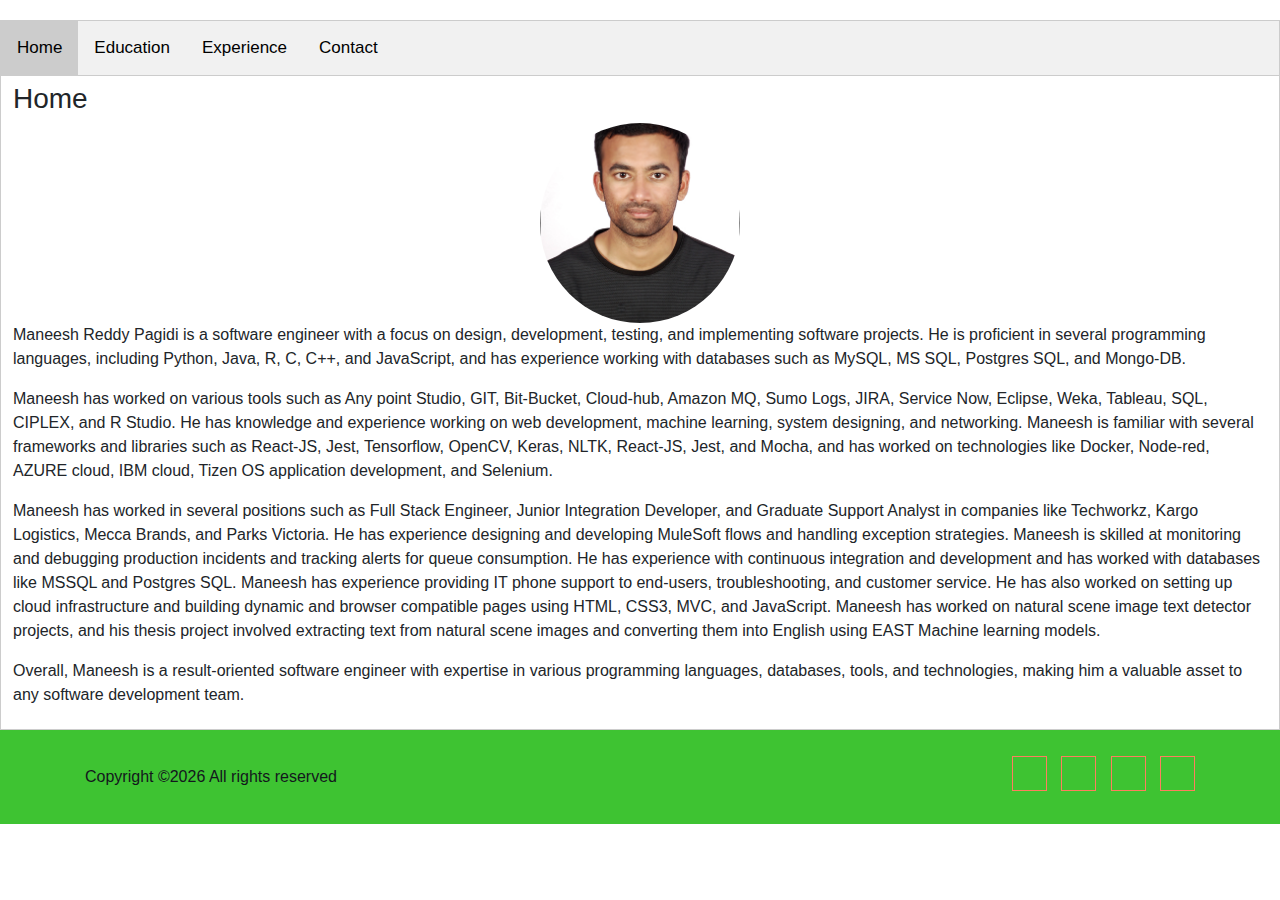
<file: index.html>
<!DOCTYPE html>
<html>
<head>
	<meta charset="UTF-8">
	<title>Maneesh Pagidi</title>
    <link rel="stylesheet" href="css/style.css"></link>
	<!-- Bootstrap CSS -->
    <link rel="stylesheet" href="css/bootstrap.min.css">
	<!-- font awesome CSS -->
    <link rel="stylesheet" href="css/magnific-popup.css">
</head>
<body>
    
	<div class="tab">
	  <button class="tablinks" onclick="openTab(event, 'Home')" id="defaultOpen">Home</button>
	  <button class="tablinks" onclick="openTab(event, 'Education')">Education</button>
	  <button class="tablinks" onclick="openTab(event, 'Experience')">Experience</button>
	  <button class="tablinks" onclick="openTab(event, 'Contact')">Contact</button>
	</div>

	<div id="Home" class="tabcontent">
	  <h3>Home</h3>
	  <div class="profile-photo">
        <img src="images/profile.jpg" alt="Profile Photo">
        </div>
        <div>
            <p>Maneesh Reddy Pagidi is a software engineer with a focus on design, development, testing, and implementing software projects. He is proficient in several programming languages, including Python, Java, R, C, C++, and JavaScript, and has experience working with databases such as MySQL, MS SQL, Postgres SQL, and Mongo-DB.</p>

            <p>Maneesh has worked on various tools such as Any point Studio, GIT, Bit-Bucket, Cloud-hub, Amazon MQ, Sumo Logs, JIRA, Service Now, Eclipse, Weka, Tableau, SQL, CIPLEX, and R Studio. He has knowledge and experience working on web development, machine learning, system designing, and networking. Maneesh is familiar with several frameworks and libraries such as React-JS, Jest, Tensorflow, OpenCV, Keras, NLTK, React-JS, Jest, and Mocha, and has worked on technologies like Docker, Node-red, AZURE cloud, IBM cloud, Tizen OS application development, and Selenium. </p>
                
            <p>Maneesh has worked in several positions such as Full Stack Engineer, Junior Integration Developer, and Graduate Support Analyst in companies like Techworkz, Kargo Logistics, Mecca Brands, and Parks Victoria. He has experience designing and developing MuleSoft flows and handling exception strategies. Maneesh is skilled at monitoring and debugging production incidents and tracking alerts for queue consumption. He has experience with continuous integration and development and has worked with databases like MSSQL and Postgres SQL. Maneesh has experience providing IT phone support to end-users, troubleshooting, and customer service. He has also worked on setting up cloud infrastructure and building dynamic and browser compatible pages using HTML, CSS3, MVC, and JavaScript. Maneesh has worked on natural scene image text detector projects, and his thesis project involved extracting text from natural scene images and converting them into English using EAST Machine learning models.</p>
                
            <p>Overall, Maneesh is a result-oriented software engineer with expertise in various programming languages, databases, tools, and technologies, making him a valuable asset to any software development team.</p>
        </div>
	</div>

	<div id="Education" class="tabcontent">
	  <h3>Education</h3>
	  <p>I have a Master degree in Information Technology in Deakin University, Melbourne.</p>
	</div>

	<div id="Experience" class="tabcontent">
	  <h3>Experience</h3>
	  <p>I have 1.5 years of experience working as a Mulesoft developer.</p>
	</div>

	<div id="Contact" class="tabcontent">
	  <h3>Contact</h3>
	  <p>You can reach me at my email address: pagidimaneesh@email.com</p>
	</div>

	<footer class="copyright_part">
        <div class="container">
            <div class="row align-items-center">
                <p class="footer-text m-0 col-lg-8 col-md-12">
Copyright &copy;<script>document.write(new Date().getFullYear());</script> All rights reserved <i class="ti-heart" aria-hidden="true"></i></p>
                <div class="col-lg-4 col-md-12 text-center text-lg-right footer-social">
                    <a href="#"><i class="ti-facebook"></i></a>
                    <a href="#"> <i class="ti-twitter"></i> </a>
                    <a href="#"><i class="ti-instagram"></i></a>
                    <a href="#"><i class="ti-linkedin"></i></a>
                </div>
            </div>
        </div>
    </footer>
    <!-- footer part end-->

	<script src="js/basic.js"></script>

</body>
</html>
</file>
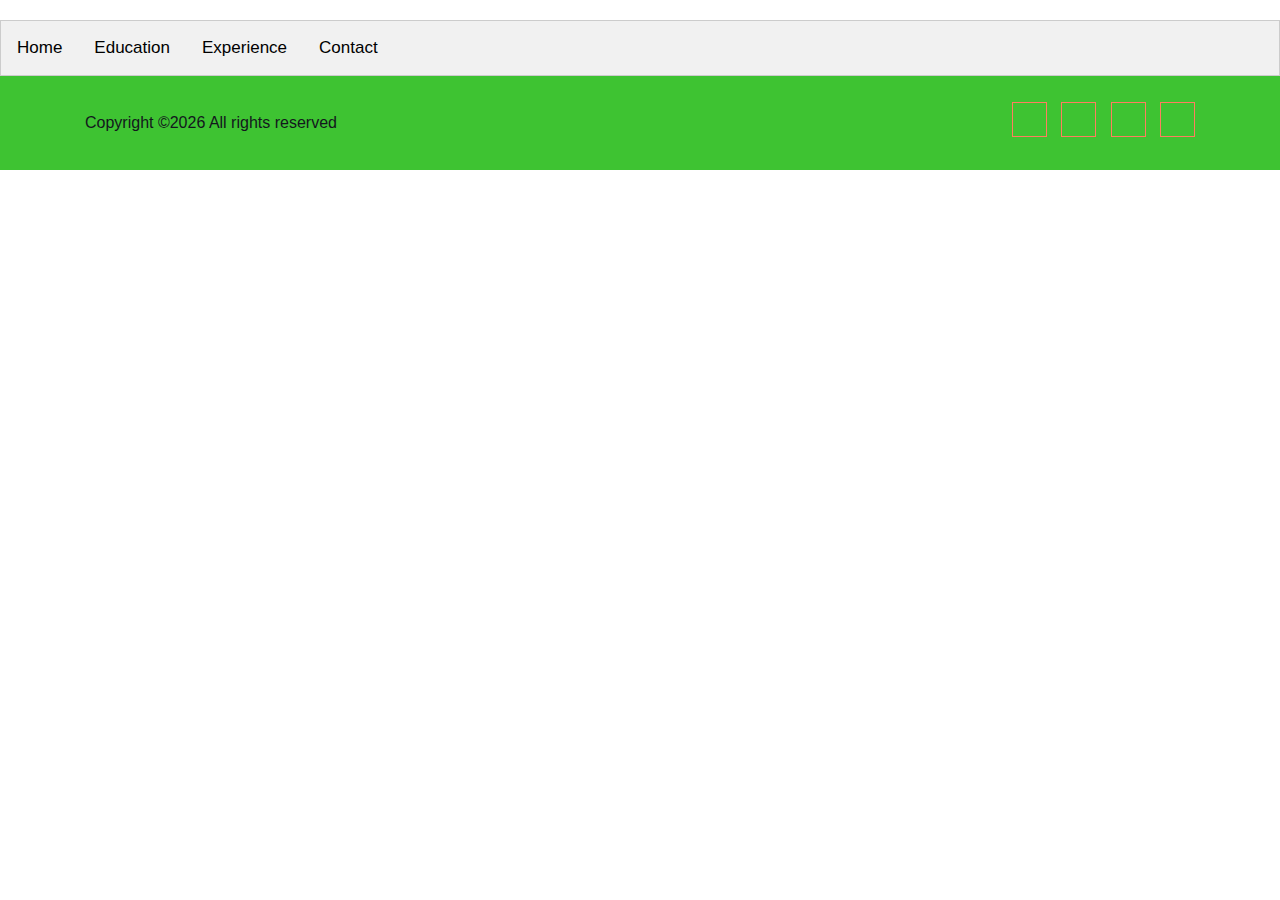
<file: contact.html>
<!DOCTYPE html>
<html>
<head>
	<meta charset="UTF-8">
	<title>Maneesh Pagidi</title>
    <link rel="stylesheet" href="css/style.css"></link>
	<!-- Bootstrap CSS -->
    <link rel="stylesheet" href="css/bootstrap.min.css">
	<!-- font awesome CSS -->
    <link rel="stylesheet" href="css/magnific-popup.css">
</head>
<body>
    
	<div class="tab">
	  <button class="tablinks" onclick="openTab(event, 'Home')" id="defaultOpen">Home</button>
	  <button class="tablinks" onclick="openTab(event, 'Education')">Education</button>
	  <button class="tablinks" onclick="openTab(event, 'Experience')">Experience</button>
	  <button class="tablinks" onclick="openTab(event, 'Contact')">Contact</button>
	</div>

<!-- ================ contact section start ================= -->


	<div id="Contact" class="tabcontent">
	  <h3>Contact</h3>
	  <p>You can reach me at my email address: pagidimaneesh@email.com</p>
	</div>

	<footer class="copyright_part">
        <div class="container">
            <div class="row align-items-center">
                <p class="footer-text m-0 col-lg-8 col-md-12">
Copyright &copy;<script>document.write(new Date().getFullYear());</script> All rights reserved <i class="ti-heart" aria-hidden="true"></i></p>
                <div class="col-lg-4 col-md-12 text-center text-lg-right footer-social">
                    <a href="#"><i class="ti-facebook"></i></a>
                    <a href="#"> <i class="ti-twitter"></i> </a>
                    <a href="#"><i class="ti-instagram"></i></a>
                    <a href="#"><i class="ti-linkedin"></i></a>
                </div>
            </div>
        </div>
    </footer>
    <!-- footer part end-->

	<script src="js/basic.js"></script>

</body>
</html>
</file>
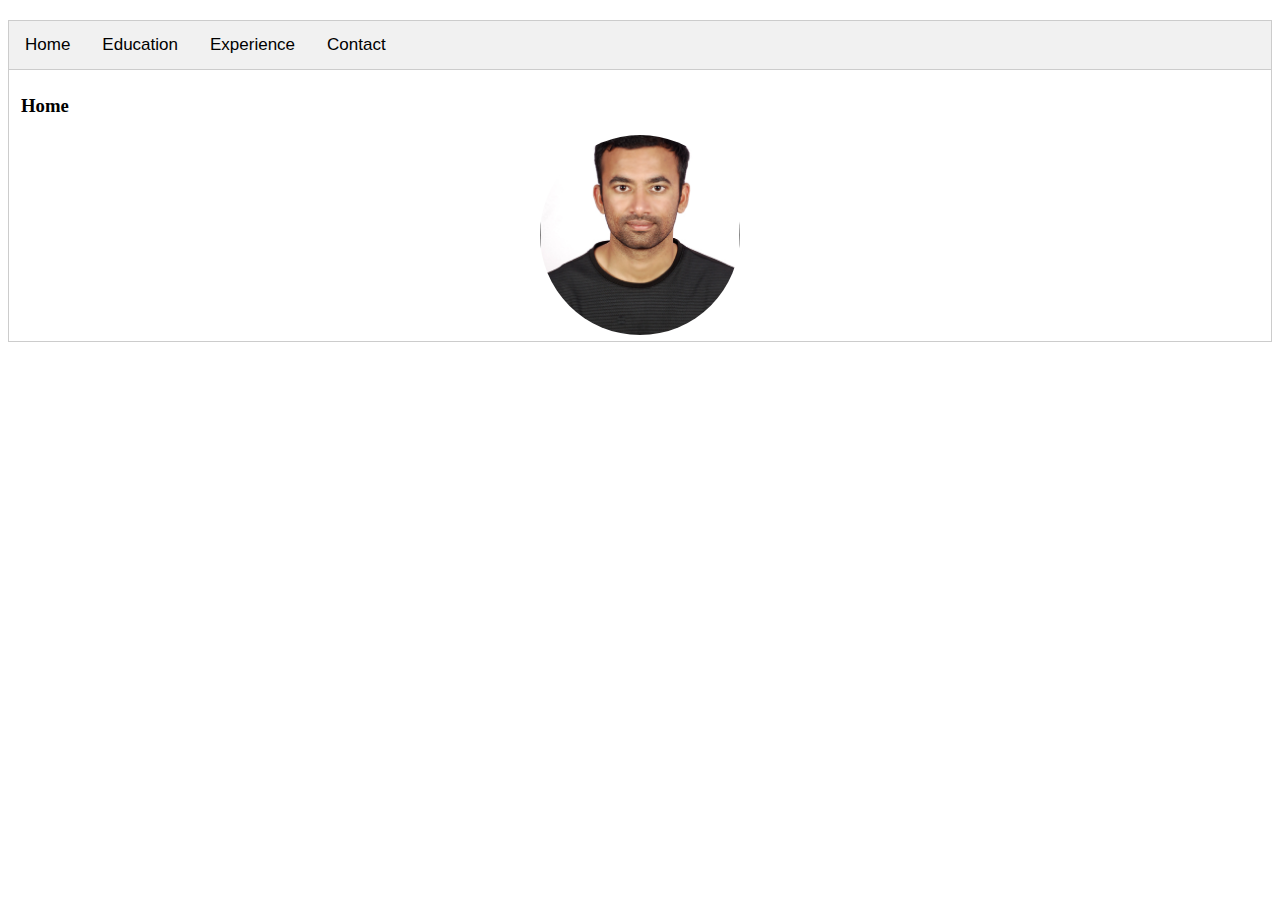
<file: home.html>
<!DOCTYPE html>
<html>
<head>
	<meta charset="UTF-8">
	<title>My Website</title>
	<style>
		/* CSS for the tab navigation */
		.tab {
			overflow: hidden;
			border: 1px solid #ccc;
			background-color: #f1f1f1;
			margin-top: 20px;
		}
		
		.tab button {
			background-color: inherit;
			float: left;
			border: none;
			outline: none;
			cursor: pointer;
			padding: 14px 16px;
			transition: 0.3s;
			font-size: 17px;
		}
		
		.tab button:hover {
			background-color: #ddd;
		}
		
		.tab button.active {
			background-color: #ccc;
		}
		
		/* CSS for the tab content */
		.tabcontent {
			display: none;
			padding: 6px 12px;
			border: 1px solid #ccc;
			border-top: none;
		}
		
		/* CSS for the active tab content */
		#Home {display: block;}
		
		/* CSS for the photo and animations */
		.profile-photo {
			width: 200px;
			height: 200px;
			border-radius: 50%;
			overflow: hidden;
			margin: 0 auto;
			position: relative;
		}
		
		.profile-photo img {
			width: 100%;
			height: 100%;
			object-fit: cover;
			transition: transform 0.5s ease;
		}
		
		.profile-photo:hover img {
			transform: scale(1.1);
		}
		
		.profile-photo::after {
			content: "";
			position: absolute;
			width: 100%;
			height: 100%;
			background: rgba(0, 0, 0, 0.5);
			top: 0;
			left: 0;
			opacity: 0;
			transition: opacity 0.5s ease;
			display: flex;
			justify-content: center;
			align-items: center;
			text-align: center;
			color: #fff;
			font-size: 24px;
			font-weight: bold;
			pointer-events: none;
		}
		
		.profile-photo:hover::after {
			opacity: 1;
		}
	</style>
</head>
<body>

	<div class="tab">
	  <button class="tablinks" onclick="openTab(event, 'Home')" id="defaultOpen">Home</button>
	  <button class="tablinks" onclick="openTab(event, 'Education')">Education</button>
	  <button class="tablinks" onclick="openTab(event, 'Experience')">Experience</button>
	  <button class="tablinks" onclick="openTab(event, 'Contact')">Contact</button>
	</div>

	<div id="Home" class="tabcontent">
	  <h3>Home</h3>
	  <div class="profile-photo">
	  	<img src="images/profile.jpg" alt="Profile Photo">
	  	<div>Hover over the photo for animation</div>
	  </div>
	</div>

	<div id="Education" class="tabcontent">
	  <h3>Education</h3>
	  <p>I have a Bachelor's degree in Computer Science from XYZ University.</p>
	</div
</file>
<file: css/style.css>
body {
    font-family: "Roboto", sans-serif;
    padding: 0;
    margin: 0;
    font-size: 14px;
  }
    
    /* CSS for the sidebar */
    .sidebar {
        height: 100%;
        width: 100px;
        position: fixed;
        z-index: 1;
        top: 0;
        left: 0;
        background-color: #f1f1f1;
        padding-top: 20px;
    }
    
    .sidebar img {
        width: 60px;
        height: 60px;
        border-radius: 50%;
        margin-bottom: 10px;
        margin-left: 20px;
        cursor: pointer;
        transition: transform 0.3s ease;
    }
    
    .sidebar img:hover {
        transform: scale(1.1);
    }
    
    /* CSS for the tab navigation */
    .tab {
        overflow: hidden;
        border: 1px solid #ccc;
        background-color: #f1f1f1;
        margin-top: 20px;
    }
    
    .tab button {
        background-color: inherit;
        float: left;
        border: none;
        outline: none;
        cursor: pointer;
        padding: 14px 16px;
        transition: 0.3s;
        font-size: 17px;
    }
    
    .tab button:hover {
        background-color: #ddd;
    }
    
    .tab button.active {
        background-color: #ccc;
    }
    
    /* CSS for the tab content */
    .tabcontent {
        display: none;
        padding: 6px 12px;
        border: 1px solid #ccc;
        border-top: none;
    }
    
    /* CSS for the active tab content */
    #Home {display: block;}
    
    /* CSS for the photo and animations */
    .profile-photo {
        width: 200px;
        height: 200px;
        border-radius: 50%;
        overflow: hidden;
        margin: 0 auto;
        position: relative;
    }
    
    .profile-photo img {
        width: 100%;
        height: 100%;
        object-fit: cover;
        transition: transform 0.5s ease;
    }
    
    .profile-photo:hover img {
        transform: scale(1.1);
    }
    
    .profile-photo::after {
        content: "";
        position: absolute;
        width: 100%;
        height: 100%;
        background: rgba(0, 0, 0, 0.5);
        top: 0;
        left: 0;
        opacity: 0;
        transition: opacity 0.5s ease;
        display: flex;
        justify-content: center;
        align-items: center;
        text-align: center;
        color: #fff;
        font-size: 24px;
        font-weight: bold;
        pointer-events: none;
    }
    
    .profile-photo:hover::after {
        opacity: 1;
    }

    .copyright_part {
        background-color: #1fb911dc;
        padding: 26px 0px;
      }
      .copyright_part p {
        color: #13171d;
        font-family: 300;
      }
      .copyright_part a {
        color: #ff7e5f;
      }

      @media (max-width: 576px) {
        /* line 12, E:/167 Bizcon Business/Bizcon_html/sass/_copyright_part.scss */
        .copyright_part .footer-social {
          margin-top: 20px;
        }
      }
      
      /* line 25, E:/167 Bizcon Business/Bizcon_html/sass/_copyright_part.scss */
      .copyright_part .footer-social a {
        width: 35px;
        height: 35px;
        display: inline-block;
        line-height: 35px;
        border: 1px solid #ff7e5f;
        text-align: center;
        margin-left: 10px;
        color: #fff;
      }
      
      /* line 35, E:/167 Bizcon Business/Bizcon_html/sass/_copyright_part.scss */
      .copyright_part .footer-social a:hover {
        background-color: #997e95 !important;
        color: #fff !important;
      }
      
      /* line 40, E:/167 Bizcon Business/Bizcon_html/sass/_copyright_part.scss */
      .copyright_part .footer-social a i:hover {
        color: #fff;
      }
      
      @media (max-width: 576px) {
        /* line 47, E:/167 Bizcon Business/Bizcon_html/sass/_copyright_part.scss */
        .copyright_part .footer-text {
          text-align: left;
        }
      }
      
      @media only screen and (min-width: 576px) and (max-width: 767px) {
        /* line 52, E:/167 Bizcon Business/Bizcon_html/sass/_copyright_part.scss */
        .copyright_part .footer-text {
          text-align: center;
          margin-bottom: 25px !important;
        }
      }
      
      @media only screen and (min-width: 768px) and (max-width: 991px) {
        /* line 58, E:/167 Bizcon Business/Bizcon_html/sass/_copyright_part.scss */
        .copyright_part .footer-text {
          text-align: center;
          margin-bottom: 25px !important;
        }
      }
      
      /* line 65, E:/167 Bizcon Business/Bizcon_html/sass/_copyright_part.scss */
      .copyright_part span.ti-heart {
        font-size: 12px;
        margin: 0px 2px;
      }
</file>
